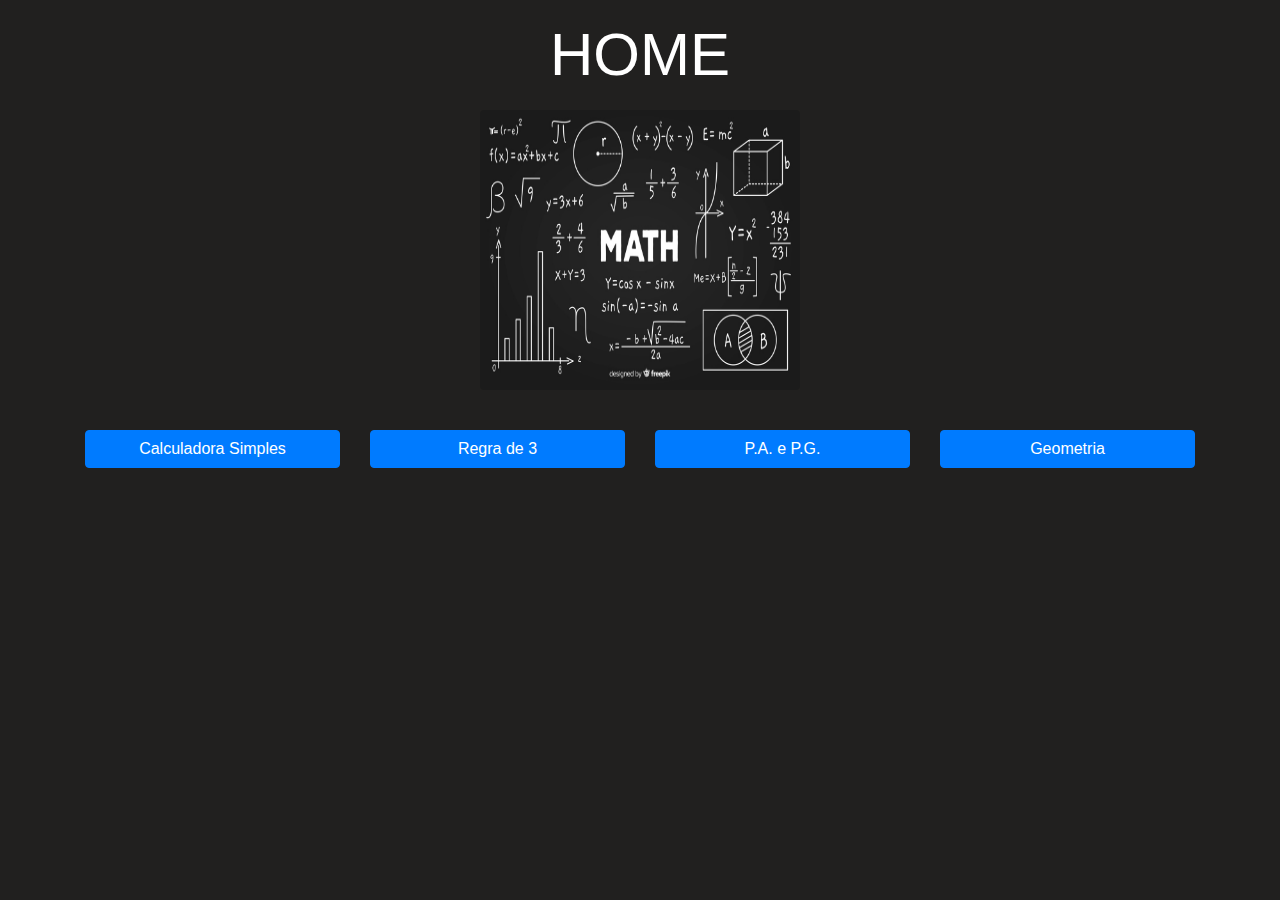
<file: www/index.html>
<!DOCTYPE HTML>
<html>
<head>
  <meta charset="utf-8">
  <meta name="viewport" content="width=device-width, initial-scale=1, maximum-scale=1, user-scalable=no, viewport-fit=cover">
  <meta http-equiv="Content-Security-Policy" content="default-src * data: gap: https://ssl.gstatic.com; style-src * 'unsafe-inline'; script-src * 'unsafe-inline' 'unsafe-eval'">
  <script src="components/loader.js"></script>

  <link rel="stylesheet" href="components/loader.css">
  <script src="lib/js/jquery-3.4.1.min.js"></script>
  <link rel ="stylesheet" href="lib/css/bootstrap.min.css">
  <link rel="stylesheet" href="css/style.css">

</head>
<body>
    <header>
      HOME
    </header>
    <div class="text-center">
      <img src="capa.jpg" class="rounded" height="280px" width="320px">
    </div>
    <div class="container">
      <div class="row">
      <div class="col-sm">
        <div class="form-group">
          <a href="calcSimples.html"><button class="btn btn-primary btn-block" id="Calc_Simples">Calculadora Simples</button></a>
        </div>
      </div>
      <div class="col-sm">
        <div class="form-group">
          <a href="regra.html"><button class="btn btn-primary btn-block" id="Regra_de_3">Regra de 3</button></a>
        </div>
      </div>
      <div class="col-sm">
        <div class="form-group">
          <a href="papg.html"><button class="btn btn-primary btn-block" id="PA_PG">P.A. e P.G.</button></a>
        </div>
      </div>
      <div class="col-sm">
        <div class="form-group">
          <a href="pag2.html"><button class="btn btn-primary btn-block" id="Geometria">Geometria</button></a>
        </div>
      </div>
        </div>
    </div>
</body>
</html>
</file>
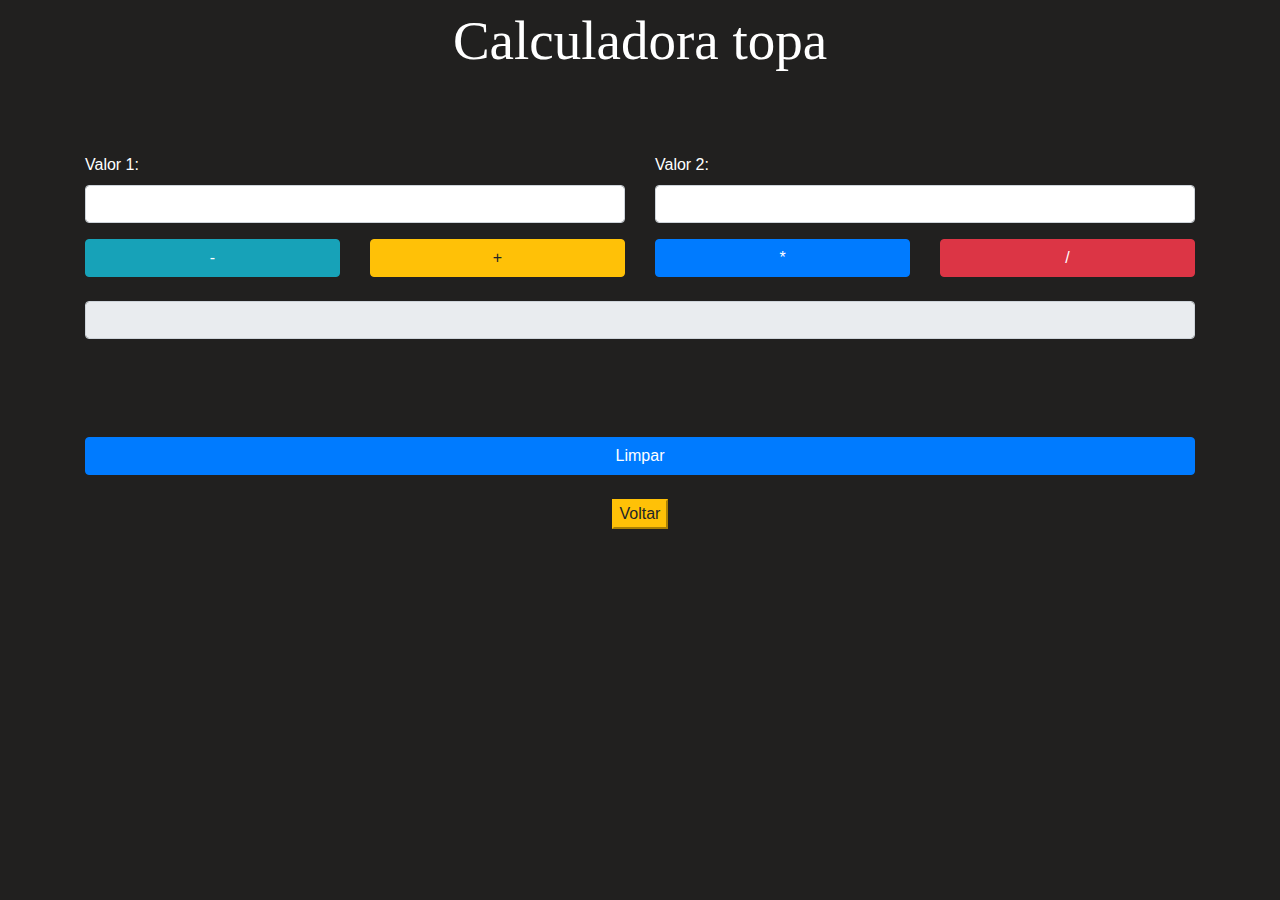
<file: www/calcSimples.html>
<!DOCTYPE HTML>
<html>
<head>
    <meta charset="utf-8">
    <meta name="viewport" content="width=device-width, height=device-height, initial-scale=1, maximum-scale=1, user-scalable=no">
    <meta http-equiv="Content-Security-Policy" content="default-src * data: gap: https://ssl.gstatic.com; style-src * 'unsafe-inline'; script-src * 'unsafe-inline' 'unsafe-eval'">
    <link rel="stylesheet" href="components/loader.css">
    <script src="components/loader.js"></script>
    <script src="lib/js/jquery-3.4.1.min.js"></script>
    <link rel ="stylesheet" href="lib/css/bootstrap.min.css">
    <script src="lib/calcSimples/magia.js"></script>
    <link rel ="stylesheet" href="lib/calcSimples/style.css">
    
</head>
<body>
   <div class="header">
    Calculadora topa
  </div>
  <div class="container">
      <div class="row">
        <div class="col-sm">
          <div class="form-group">
            <label>Valor 1:</label>
            <input type="number" class="form-control" id="valor1">  
          </div>
        </div>
        <div class="col-sm">
          <div class="form-group">
          <label>Valor 2:</label>
            <input type="number" class="form-control" id="valor2">
          </div>
        </div>
      </div>
      <div class="row">
			<div class="col-3">
				<button class="btn btn-info btn-block" id="subtrair">-</button>
      <br>
			</div>
			<div class="col-3">
				<button class="btn btn-warning btn-block" id = "somar">+</button>
        <br>
			</div>
			<div class="col-3">
				<button class="btn btn-primary btn-block" id="multiplicar">*</button>
        <br>
			</div>
			<div class="col-3">
				<button class="btn btn-danger btn-block" id="dividir">/</button>
        <br>
			</div>
		</div>
    <div class="row">
      <div class="col-sm">
      <input type="number" class="form-control" id="result" readonly>
      <br><br>
      </div>
      </div>
    <div class="row" id = "classRow"> 
      <div class="col-sm">
      <button class="btn btn-primary btn-block" id="limpar">Limpar </button>
      </div>
    </div>
  </div>
  <br>
  <div class="text-center"><a href="index.html"><button class="btn-warning" id="voltar">Voltar</button></a></div>
</body>
</html>
</file>
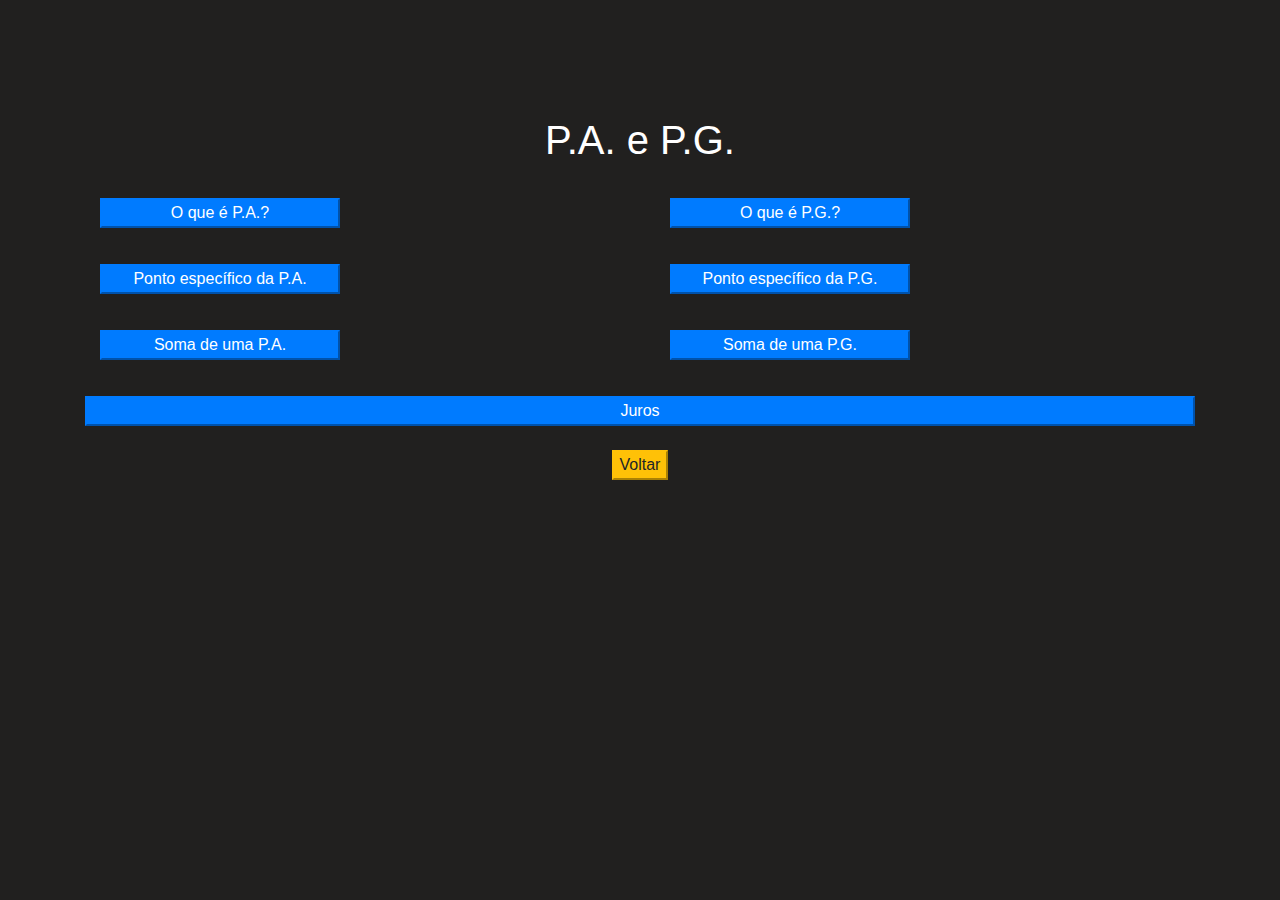
<file: www/papg.html>
<!DOCTYPE HTML>
<html>
<head>
    <meta charset="utf-8">
    <meta name="viewport" content="width=device-width, height=device-height, initial-scale=1, maximum-scale=1, user-scalable=no">
    <meta http-equiv="Content-Security-Policy" content="default-src * data: gap: https://ssl.gstatic.com; style-src * 'unsafe-inline'; script-src * 'unsafe-inline' 'unsafe-eval'">
    <link rel="stylesheet" href="components/loader.css">
    <script src="components/loader.js"></script>
    <link rel ="stylesheet" href="lib/css/bootstrap.min.css">
    <link rel ="stylesheet" href="lib/papg/style.css">
</head>
<body>
    <div class="container">
      <div class="page-header">
        <label>P.A. e P.G.</label>
      </div>
      <div class="row">
        <div class="col">
          <div class="form-group col-md-6">
          <a href="oqPa.html"><button class="bttn btn-primary btn-block">O que é P.A.?</button></a>
        </div>
        </div>
        <div class="col">
          <div class="form-group col-md-6">
         <a href="#"><button class="bttn btn-primary btn-block">O que é P.G.?</button></a>
          </div>
        </div>
        </div>
        <div class="row">
        <div class="col">
          <div class="form-group col-md-6">
          <a href="#"><button class="bttn btn-primary btn-block">Ponto específico da P.A.</button></a>
        </div>
        </div>
        <div class="col">
          <div class="form-group col-md-6">
         <a href="#"><button class="bttn btn-primary btn-block">Ponto específico da P.G.</button></a>
          </div>
        </div>
        </div>
        <div class="row">
        <div class="col">
          <div class="form-group col-md-6">
          <a href="#"><button class="bttn btn-primary btn-block">Soma de uma P.A.</button></a>
          </div>
        </div>
        <div class="col">
          <div class="form-group col-md-6">
         <a href="#"><button class="bttn btn-primary btn-block">Soma de uma P.G.</button></a>
          </div>
        </div>
        </div>
        <div class="row">
          <div class="col">
          <div class="text-center">
            <a href="#"><button class="bttn btn-primary btn-block">Juros</button></a>
          </div>
          </div>
        </div>
      </div>
      <br>
     <div class="text-center"><a href="index.html"><button class="btn-warning" id="voltar">Voltar</button></a></div>
</body>
</html>
</file>
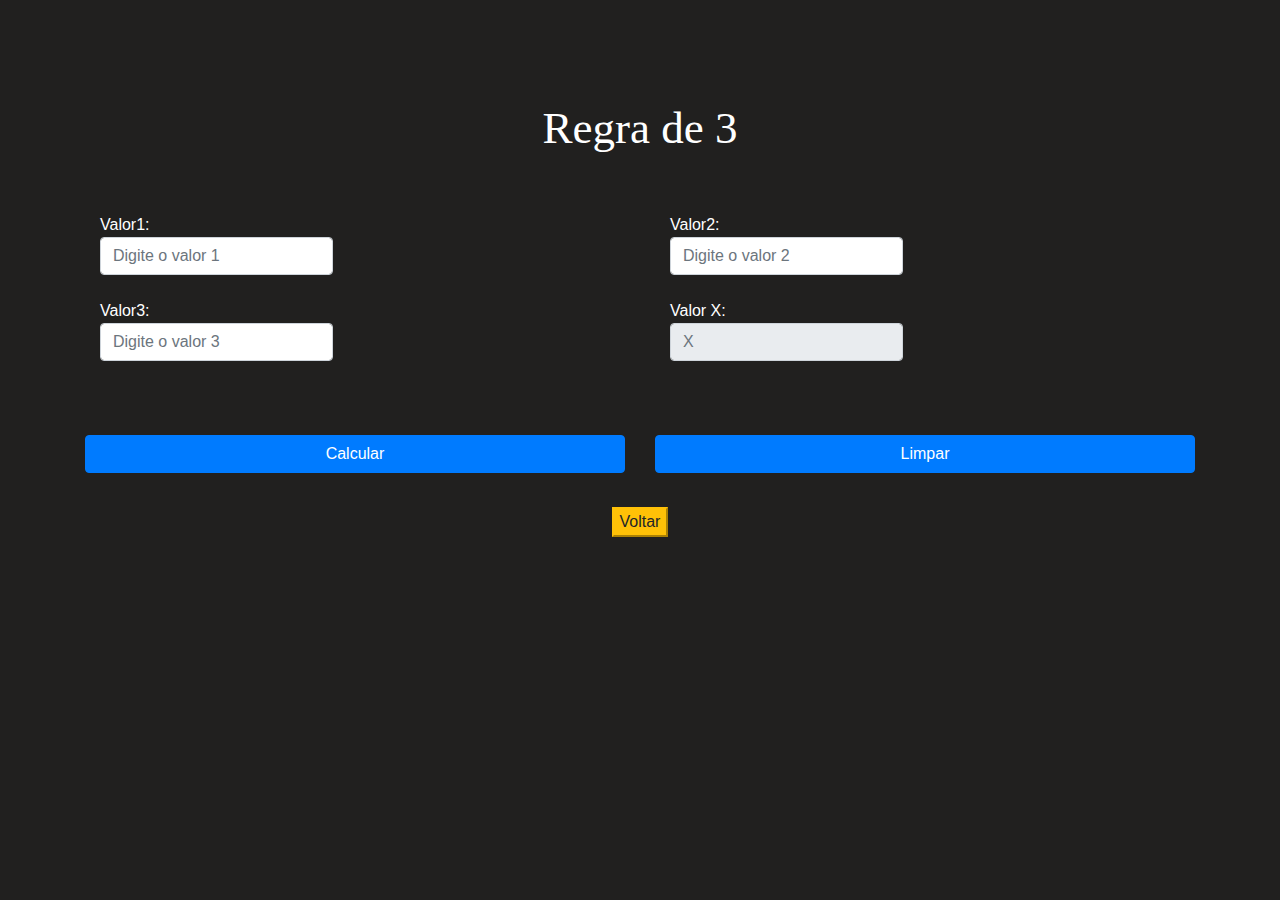
<file: www/regra.html>
<!DOCTYPE HTML>
<html>
<head>
    <meta charset="utf-8">
    <meta name="viewport" content="width=device-width, height=device-height, initial-scale=1, maximum-scale=1, user-scalable=no">
    <meta http-equiv="Content-Security-Policy" content="default-src * data: gap: https://ssl.gstatic.com; style-src * 'unsafe-inline'; script-src * 'unsafe-inline' 'unsafe-eval'">
    <link rel="stylesheet" href="components/loader.css">
    <script src="components/loader.js"></script>
    <script src="lib/js/jquery-3.4.1.min.js"></script>
    <link rel ="stylesheet" href="lib/css/bootstrap.min.css">
    <script src="lib/regra3/magia.js"></script>
    <link rel ="stylesheet" href="lib/regra3/style.css">
</head>
<body>
    <header>Regra de 3</header>
    <div class="container">
      <div class="row">
        <div class="col">
          <div class="form-group col-md-6">
            <label>Valor1:
              <input type="number" class="form-control" id="valor1" placeholder="Digite o valor 1">
          </div>
        </div>
        <div class="col">
            <div class="form-group col-md-6">
            <label>Valor2:
              <input type="number" class="form-control" id="valor2" placeholder="Digite o valor 2">
                </div>
              </div>
            </div>
            <div class="row">
              <div class="col">
            <div class="form-group col-md-6">
            <label>Valor3:
              <input type="number" class="form-control" id="valor3" placeholder="Digite o valor 3">
                </div>
              </div>
              <div class="col">
            <div class="form-group col-md-6">
            <label>Valor X:
              <input type="number" class="form-control" id="valorX" placeholder="X" readonly>
                </div>
              </div>
            </div>
            <div class="row" id = "classRow"> 
            
      <div class="col-sm">
      <button class="btn btn-primary btn-block" id="calcular">Calcular</button>
      </div>
      <br><br>
      <div class="col-sm">
      <button class="btn btn-primary btn-block" id="limpar">Limpar</button>
      </div>     
        </div>
    </div>
    <br>
    <div class="text-center"><a href="index.html"><button class="btn-warning" id="voltar">Voltar</button></a></div>
</body>
</html>
</file>
<file: www/components/loader.css>
/**
 * This is an auto-generated code by Monaca JS/CSS Components.
 * Please do not edit by hand.
 */

/*** <GENERATED> ***/
</file>
<file: www/css/style.css>
/**/
header{
  text-align: center;
  font-size: 60px;
  color: white;
  padding-top: 10px;
}

body{
  background-color: #21201f;
}

.row{
  padding-top: 40px;
}

.text-center{
  padding-top: 10px;
}
</file>
<file: www/lib/calcSimples/style.css>
/* This is a CSS file */

  #classRow{
    padding-top: 50px;
  }
  .container{
    padding-top: 70px;
  }
  .header{
    font-family: fantasy;
    font-size: 55px;
    text-align: center;
  }
body{
  background-color: #21201f;
  color: white;
}
</file>
<file: www/lib/papg/style.css>
/* This is a CSS file */

body{
  background-color: #21201f;
  color: white;
}

.page-header{
  text-align: center;
  font-size: 40px;
  padding-top: 110px;
}
.row{
  padding-top: 20px;
}
</file>
<file: www/lib/regra3/style.css>
/* This is a CSS file */
header{
  font-family: Oxygen;
  font-size: 45px;
  text-align: center;
  padding-top: 95px;
}
body{
  background-color: #21201f;
  color: white;
}

.container{
  padding-top: 50px;
}

#classRow{
  padding-top: 50px;
}
</file>
